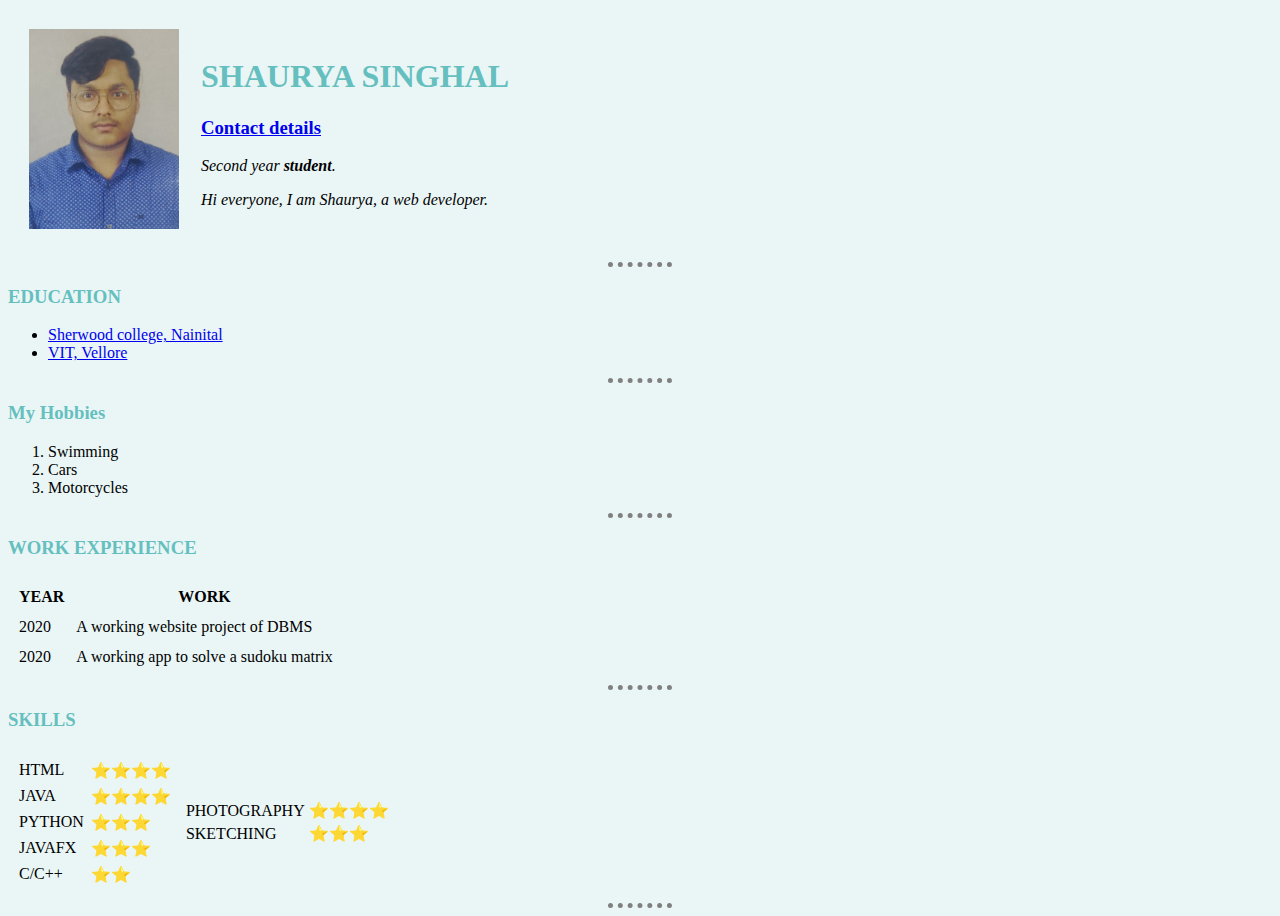
<file: index.html>
<!DOCTYPE html>
<html lang="en" dir="ltr">

<head>
  <meta charset="utf-8">
  <title>SHAURYA's PERSONAL WEBSITE</title>
  <link rel="stylesheet" href="css/styles.css">
</head>

<body>
  <table cellspacing="20">
    <tr>
      <td><img src="shaurya.jpeg" alt="shaurya's profile pic" style="width:150px;height:200px;"></td>
      <td>
        <h1>
          <bold>SHAURYA SINGHAL</bold>
        </h1>
        <h3><a href="contact.html">Contact details</a></h3>
        <p> <em> Second year <strong>student</strong>.</em> </p>
        <p><em>Hi everyone, I am Shaurya, a web developer.</em></p>
      </td>
    </tr>
  </table>


  <hr>
  <h3><strong>EDUCATION</strong></h3>
  <ul>
    <li><a href="http://www.sherwood.edu.in/">Sherwood college, Nainital</a></li>
    <li><a href="https://vit.ac.in/">VIT, Vellore</a></li>
  </ul>
  <hr>
  <h3>My Hobbies</h3>
  <ol>
    <li>Swimming</li>
    <li>Cars</li>
    <li>Motorcycles</li>
  </ol>
  <hr>
  <h3> WORK EXPERIENCE</h3>
  <table cellspacing="10">
    <thead>
      <tr>
        <th>YEAR</th>
        <th>WORK</th>
      </tr>
    </thead>
    <tbody>
      <tr>
        <td>2020</td>
        <td>A working website project of DBMS</td>
      </tr>
      <tr>
        <td>2020</td>
        <td>A working app to solve a sudoku matrix</td>
      </tr>
    </tbody>
  </table>
  <hr>
  <h3>SKILLS</h3>
  <table border="0" cellspacing="4">
    <tr>
      <td>
        <table border="0" cellspacing="5">
          <tbody>
            <tr>
              <td>HTML</td>
              <td>⭐⭐⭐⭐</td>
            </tr>
            <tr>
              <td>JAVA</td>
              <td>⭐⭐⭐⭐</td>
            </tr>
            <tr>
              <td>PYTHON</td>
              <td>⭐⭐⭐</td>
            </tr>
            <tr>
              <td>JAVAFX</td>
              <td>⭐⭐⭐</td>
            </tr>
            <tr>
              <td>C/C++</td>
              <td>⭐⭐</td>
            </tr>
          </tbody>
        </table>
      </td>
      <td>
        <table>
          <tr>
            <td>PHOTOGRAPHY</td>
            <td>⭐⭐⭐⭐</td>
          </tr>
          <tr>
            <td>SKETCHING</td>
            <td>⭐⭐⭐</td>
          </tr>
        </table>
      </td>
    </tr>
  </table>

  <hr>
</body>

</html>
</file>
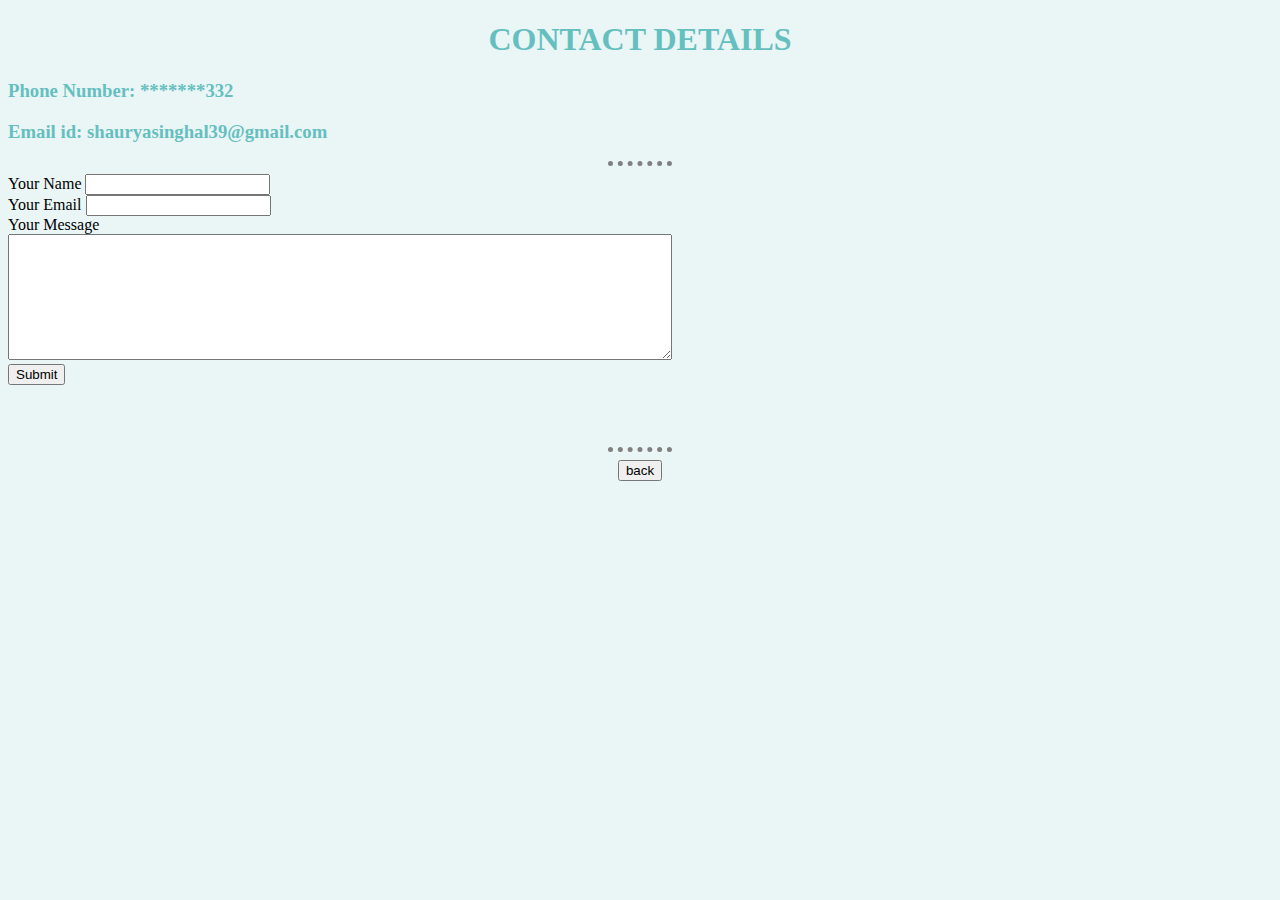
<file: contact.html>
<!DOCTYPE html>
<html lang="en" dir="ltr">

<head>
  <meta charset="utf-8">
  <title>CONTACT</title>
  <link rel="stylesheet" href="css/styles.css">
</head>

<body>
  <h1 align="center">CONTACT DETAILS</h1>
  <h3>Phone Number: *******332</h3>
  <h3>Email id: shauryasinghal39@gmail.com </h3>
  <hr>
  <form action="mailto:shauryasinghal39@gmail.com" method="post" enctype="text/plain">
    <label>Your Name</label>
    <input type="text" name="" value=""><br>
    <label>Your Email</label>
    <input type="email" name="" value=""><br>
    <label>Your Message</label><br>
    <textarea name="" rows="8" cols="80"></textarea><br>
    <input class="button" type="submit" name="">
  </form>
  <form class="" action="index.html" method="post"><br />
    <br>
    <br>
    <hr>
    <center><input class="button" type="submit" name="" value="back"></center>
  </form>
</body>

</html>
</file>
<file: css/styles.css>
body {
  background-color: #EAF6F6;
}

hr {
  border-style: dotted none none none;
  width: 5%;
  border-color: grey;
  border-width: 5px;
}
h1 {
  color: #66bfbf;

}
h3 {
  color: #66bfbf;
}
input:hover{
  font-size: 20px;
}
textarea:hover{
  font-size: 15px;
}
.button:hover{
  font-size: 15px;
}
a:hover{
  font-size: 20px;
}
</file>
